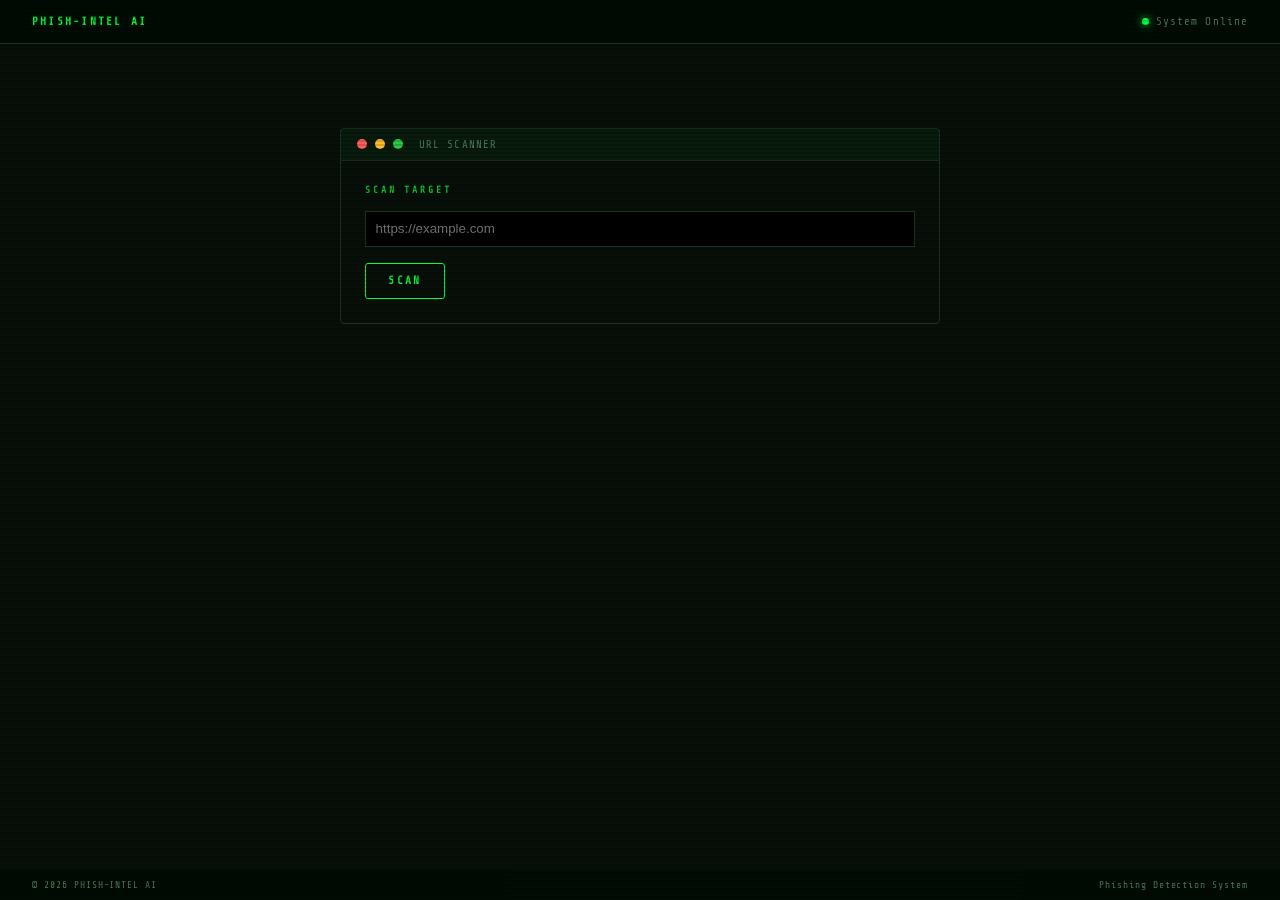
<file: frontend/index.html>
<!DOCTYPE html>
<html lang="en">
<head>
    <meta charset="UTF-8">
    <meta name="viewport" content="width=device-width, initial-scale=1.0">
    <title>Phish-Intel AI - Scan</title>
    <link rel="stylesheet" href="css/style.css">
</head>
<body>

    <!-- Top Bar -->
    <div class="topbar">
        <div class="topbar-brand">PHISH-INTEL AI</div>
        <div class="topbar-right">
            <span><span class="status-dot"></span>System Online</span>
        </div>
    </div>

    <div class="page-wrap">

        <main>
            <section class="panel" style="max-width:600px; margin: 4rem auto;">
                <div class="panel-header">
                    <div class="wm-dot red"></div>
                    <div class="wm-dot yellow"></div>
                    <div class="wm-dot green"></div>
                    <div class="panel-title">URL SCANNER</div>
                </div>

                <div class="panel-body">
                    <div class="section-label">Scan Target</div>

                    <form action="dashboard.html" method="GET">
                        <input type="url" id="urlInput" name="url"
                               placeholder="https://example.com"
                               required
                               style="width:100%; padding:0.6rem; margin-bottom:1rem; background:#000; border:1px solid #1c3322; color:#00ff41;">
                        
                        <button type="submit" class="btn btn-primary">
                            Scan
                        </button>
                    </form>
                </div>
            </section>
        </main>

    </div>

    <footer class="site-footer">
        <span>© 2026 PHISH-INTEL AI</span>
        <span>Phishing Detection System</span>
    </footer>

</body>
</html>
</file>
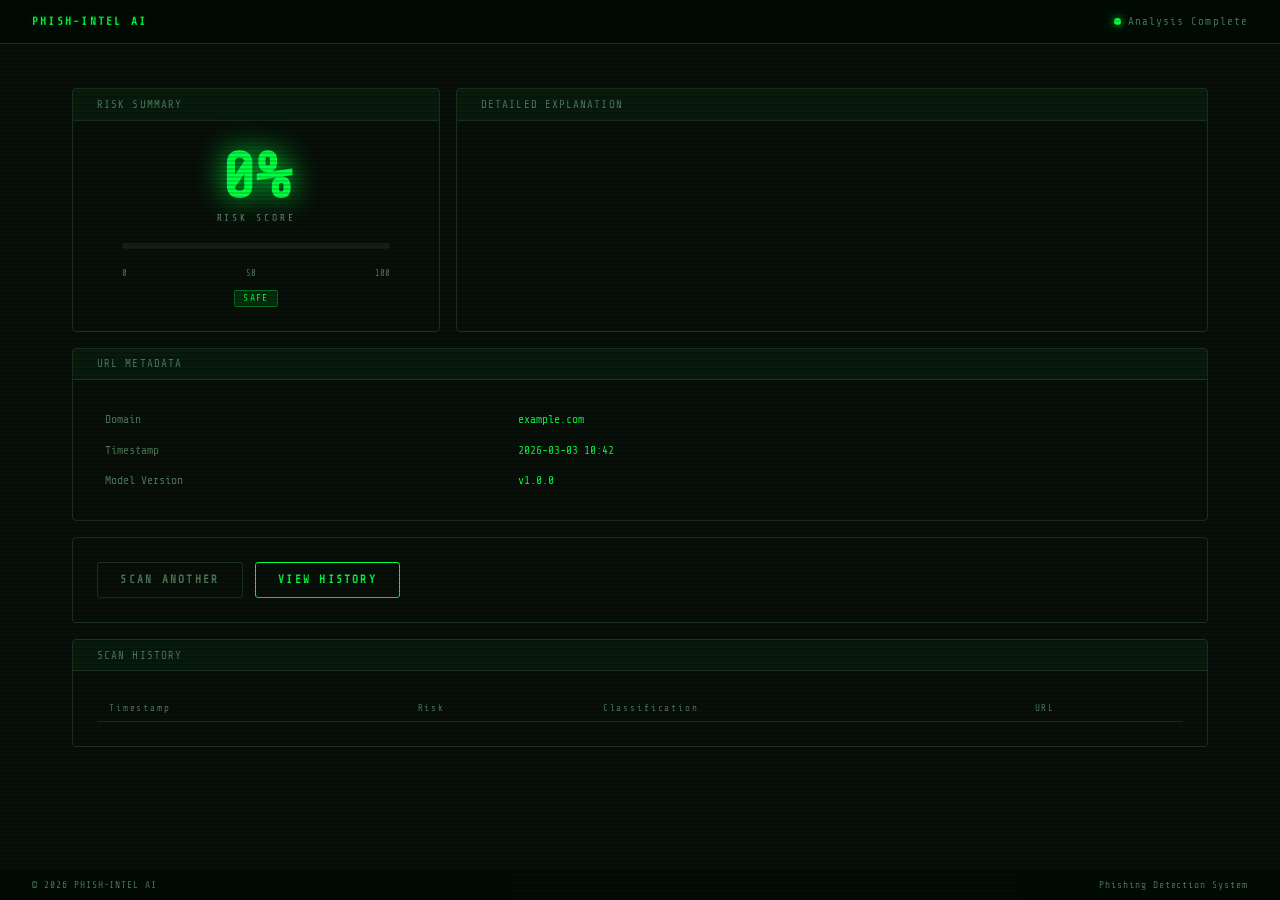
<file: frontend/dashboard.html>
<!DOCTYPE html>
<html lang="en">
<head>
    <meta charset="UTF-8">
    <meta name="viewport" content="width=device-width, initial-scale=1.0">
    <title>Phish-Intel AI - Dashboard</title>

    <!-- IMPORTANT: base first -->
    <link rel="stylesheet" href="css/style.css">
    <link rel="stylesheet" href="css/dashboard.css">
</head>
<body>

    <div class="topbar">
        <div class="topbar-brand">PHISH-INTEL AI</div>
        <div class="topbar-right">
            <span><span class="status-dot"></span>Analysis Complete</span>
        </div>
    </div>

    <div class="page-wrap">

        <div class="dashboard-grid">

            <!-- Risk Summary -->
            <section class="panel col-1">
                <div class="panel-header">
                    <div class="panel-title">RISK SUMMARY</div>
                </div>
                <div class="panel-body risk-gauge-wrap">
                    <div class="risk-score-number safe">0%</div>
                    <div class="risk-score-label">RISK SCORE</div>

                    <div class="gauge-bar-wrap">
                        <div class="gauge-bar-fill safe" style="width:0%"></div>
                    </div>

                    <div class="gauge-ticks">
                        <span>0</span><span>50</span><span>100</span>
                    </div>

                    <div class="classification-row">
                        <span class="badge badge-safe">SAFE</span>
                    </div>
                </div>
            </section>

            <!-- Detailed Explanation -->
            <section class="panel col-2">
                <div class="panel-header">
                    <div class="panel-title">DETAILED EXPLANATION</div>
                </div>
                <div class="panel-body">
                    <ul class="flag-list">
                        <!-- Flags inserted dynamically -->
                    </ul>
                </div>
            </section>

            <!-- Metadata -->
            <section class="panel col-3">
                <div class="panel-header">
                    <div class="panel-title">URL METADATA</div>
                </div>
                <div class="panel-body">
                    <table class="meta-table">
                        <tr>
                            <td>Domain</td>
                            <td>example.com</td>
                        </tr>
                        <tr>
                            <td>Timestamp</td>
                            <td>2026-03-03 10:42</td>
                        </tr>
                        <tr>
                            <td>Model Version</td>
                            <td>v1.0.0</td>
                        </tr>
                    </table>
                </div>
            </section>

            <!-- Actions -->
            <section class="panel col-3">
                <div class="panel-body action-row">
                    <a href="index.html" class="btn btn-secondary">Scan Another</a>
                    <button class="btn btn-primary">View History</button>
                </div>
            </section>

            <!-- History -->
            <section class="panel col-3">
                <div class="panel-header">
                    <div class="panel-title">SCAN HISTORY</div>
                </div>
                <div class="panel-body">
                    <table class="history-table">
                        <thead>
                            <tr>
                                <th>Timestamp</th>
                                <th>Risk</th>
                                <th>Classification</th>
                                <th>URL</th>
                            </tr>
                        </thead>
                        <tbody>
                            <!-- Dynamic rows -->
                        </tbody>
                    </table>
                </div>
            </section>

        </div>
    </div>

    <footer class="site-footer">
        <span>© 2026 PHISH-INTEL AI</span>
        <span>Phishing Detection System</span>
    </footer>

</body>
</html>
</file>
<file: frontend/css/style.css>
@import url('https://fonts.googleapis.com/css2?family=Share+Tech+Mono&family=Orbitron:wght@700&display=swap');

/* --- Variables --- */
:root {
    --green:      #00ff41;
    --green-dim:  #00cc33;
    --green-glow: rgba(0, 255, 65, 0.18);
    --red:        #ff4444;
    --amber:      #ffb300;
    --bg:         #080f09;
    --bg-card:    #0d160e;
    --border:     #1c3322;
    --text:       #d4f5dc;
    --text-dim:   #4d7a5a;
    --font-mono:  'Share Tech Mono', monospace;
    --font-head:  'Orbitron', sans-serif;
}

/* ---------- Reset ---------- */
*, *::before, *::after {
    box-sizing: border-box;
    margin: 0;
    padding: 0;
}

html, body {
    height: 100%;
    background-color: var(--bg);
    color: var(--text);
    font-family: var(--font-mono);
    overflow-x: hidden;
}

/* ---------- Scanlines overlay ---------- */
body::before {
    content: '';
    position: fixed;
    inset: 0;
    background: repeating-linear-gradient(
        0deg,
        transparent 0px,
        transparent 2px,
        rgba(0, 0, 0, 0.15) 2px,
        rgba(0, 0, 0, 0.15) 4px
    );
    pointer-events: none;
    z-index: 9999;
}

/* ---------- Matrix canvas (shared) ---------- */
#matrix-canvas {
    position: fixed;
    top: 0;
    left: 0;
    width: 100%;
    height: 100%;
    opacity: 0.06;
    pointer-events: none;
    z-index: 0;
}

/* ---------- Top Navigation Bar ---------- */
.topbar {
    position: fixed;
    top: 0;
    left: 0;
    right: 0;
    height: 44px;
    display: flex;
    align-items: center;
    justify-content: space-between;
    padding: 0 2rem;
    background: rgba(2, 11, 4, 0.92);
    border-bottom: 1px solid var(--border);
    z-index: 500;
    font-size: 0.68rem;
    letter-spacing: 0.1em;
    color: var(--text-dim);
}

.topbar-brand {
    font-family: var(--font-display);
    font-size: 0.7rem;
    font-weight: 700;
    color: var(--green);
    letter-spacing: 0.2em;
    text-shadow: 0 0 8px var(--green-glow);
}

.topbar-right {
    display: flex;
    align-items: center;
    gap: 1.5rem;
}

.topbar-right span {
    color: var(--text-dim);
}

.topbar-right .val {
    color: var(--green);
}

/* Status dot (pulsing) */
.status-dot {
    display: inline-block;
    width: 7px;
    height: 7px;
    border-radius: 50%;
    background: var(--green);
    box-shadow: 0 0 8px var(--green);
    margin-right: 0.4rem;
    animation: dot-pulse 2s ease-in-out infinite;
}

@keyframes dot-pulse {
    0%, 100% { opacity: 1; }
    50%       { opacity: 0.3; }
}

/* ---------- Page wrapper ---------- */
.page-wrap {
    position: relative;
    z-index: 10;
    padding-top: 64px;
    padding-bottom: 40px;
    min-height: 100vh;
}

/* ---------- Terminal Panel ---------- */
.panel {
    background: var(--bg-panel);
    border: 1px solid var(--border);
    border-radius: 4px;
    overflow: hidden;
}

/* Terminal-style title bar inside a panel */
.panel-header {
    display: flex;
    align-items: center;
    gap: 0.5rem;
    padding: 0.55rem 1rem;
    background: rgba(0, 255, 65, 0.05);
    border-bottom: 1px solid var(--border);
    font-size: 0.68rem;
    color: var(--text-dim);
    letter-spacing: 0.1em;
}

.panel-header .wm-dot {
    width: 10px;
    height: 10px;
    border-radius: 50%;
}
.wm-dot.red    { background: #ff5f57; }
.wm-dot.yellow { background: #ffbd2e; }
.wm-dot.green  { background: #28ca41; }

.panel-header .panel-title {
    margin-left: 0.5rem;
    color: var(--text-dim);
}

.panel-header .panel-tag {
    margin-left: auto;
    color: var(--green-dim);
    font-size: 0.6rem;
    letter-spacing: 0.15em;
}

.panel-body {
    padding: 1.5rem;
}

/* ---------- Section headings ---------- */
.section-label {
    font-family: var(--font-display);
    font-size: 0.6rem;
    font-weight: 700;
    letter-spacing: 0.3em;
    color: var(--green-dim);
    text-transform: uppercase;
    margin-bottom: 1rem;
    display: flex;
    align-items: center;
    gap: 0.5rem;
}

.section-label::after {
    content: '';
    flex: 1;
    height: 1px;
    background: var(--border-dim);
}

/* ---------- Buttons ---------- */
.btn {
    display: inline-block;
    padding: 0.65rem 1.4rem;
    font-family: var(--font-display);
    font-size: 0.7rem;
    font-weight: 700;
    letter-spacing: 0.2em;
    text-transform: uppercase;
    cursor: pointer;
    border-radius: 3px;
    transition: background 0.25s, color 0.25s, box-shadow 0.25s;
    text-decoration: none;
}

.btn-primary {
    background: transparent;
    border: 1px solid var(--green);
    color: var(--green);
}

.btn-primary:hover {
    background: var(--green);
    color: var(--bg);
    box-shadow: 0 0 20px var(--green-glow);
}

.btn-secondary {
    background: transparent;
    border: 1px solid var(--border);
    color: var(--text-dim);
}

.btn-secondary:hover {
    border-color: var(--green-dim);
    color: var(--green-dim);
}

/* ---------- Badge labels ---------- */
.badge {
    display: inline-block;
    padding: 0.15rem 0.5rem;
    font-size: 0.6rem;
    letter-spacing: 0.15em;
    border-radius: 2px;
    font-family: var(--font-mono);
    text-transform: uppercase;
}

.badge-safe    { background: rgba(0,255,65,0.12);  color: var(--green);  border: 1px solid rgba(0,255,65,0.3); }
.badge-warn    { background: rgba(255,179,0,0.12); color: var(--amber);  border: 1px solid rgba(255,179,0,0.3); }
.badge-danger  { background: rgba(255,0,60,0.12);  color: var(--red);    border: 1px solid rgba(255,0,60,0.3); }

/* ---------- Glitch animation for headings ---------- */
@keyframes glitch {
    0%, 92%, 100% {
        text-shadow: 0 0 20px var(--green-glow), 0 0 50px rgba(0,255,65,0.15);
        transform: none;
    }
    93% { text-shadow: -3px 0 var(--red), 3px 0 var(--cyan); transform: skewX(-1.5deg); }
    95% { text-shadow:  3px 0 var(--red), -3px 0 var(--cyan); transform: skewX(1.5deg); }
    97% { text-shadow: 0 0 20px var(--green-glow); transform: none; }
}

.glitch-text {
    animation: glitch 9s infinite;
}

/* ---------- Blinking cursor ---------- */
.blink {
    animation: blink 1.1s step-end infinite;
}
@keyframes blink {
    50% { opacity: 0; }
}

/* ---------- Footer ---------- */
.site-footer {
    position: fixed;
    bottom: 0;
    left: 0;
    right: 0;
    height: 30px;
    display: flex;
    align-items: center;
    justify-content: space-between;
    padding: 0 2rem;
    background: rgba(2, 11, 4, 0.92);
    border-top: 1px solid var(--border-dim);
    font-size: 0.6rem;
    color: var(--text-dim);
    letter-spacing: 0.1em;
    z-index: 500;
}

/* ---------- Scrolling threat ticker ---------- */
.ticker {
    position: fixed;
    bottom: 30px;
    left: 0;
    right: 0;
    padding: 0.3rem 0;
    background: rgba(2, 11, 4, 0.88);
    border-top: 1px solid var(--border-dim);
    overflow: hidden;
    z-index: 400;
}

.ticker-track {
    display: flex;
    gap: 3rem;
    white-space: nowrap;
    animation: ticker-scroll 35s linear infinite;
}

@keyframes ticker-scroll {
    from { transform: translateX(0); }
    to   { transform: translateX(-50%); }
}

.ticker-item {
    font-size: 0.62rem;
    color: var(--text-dim);
    letter-spacing: 0.08em;
    flex-shrink: 0;
}

.ticker-item .hi { color: var(--green); }
.ticker-item .warn { color: var(--amber); }
.ticker-item .danger { color: var(--red); }

/* ---------- Corner bracket decorations ---------- */
.corner-bracket {
    position: fixed;
    width: 40px;
    height: 40px;
    opacity: 0.2;
    z-index: 5;
}
.corner-bracket.tl { top: 50px;  left: 10px;  border-top: 1px solid var(--green); border-left: 1px solid var(--green); }
.corner-bracket.tr { top: 50px;  right: 10px; border-top: 1px solid var(--green); border-right: 1px solid var(--green); }
.corner-bracket.bl { bottom: 36px; left: 10px;  border-bottom: 1px solid var(--green); border-left: 1px solid var(--green); }
.corner-bracket.br { bottom: 36px; right: 10px; border-bottom: 1px solid var(--green); border-right: 1px solid var(--green); }
</file>
<file: frontend/css/dashboard.css>
/* ---------- Layout ---------- */
.dashboard-grid {
    max-width: 1200px;
    margin: 0 auto;
    padding: 1.5rem 2rem;
    display: grid;
    grid-template-columns: 1fr 1fr 1fr;
    gap: 1rem;
}

.col-1 { grid-column: span 1; }
.col-2 { grid-column: span 2; }
.col-3 { grid-column: span 3; }

/* ---------- Risk Score ---------- */
.risk-gauge-wrap {
    text-align: center;
    padding: 1.5rem 1rem;
}

.risk-score-number {
    font-family: var(--font-display);
    font-size: 4rem;
    font-weight: 900;
    line-height: 1;
    text-shadow: 0 0 30px currentColor;
    transition: color 0.5s;
}

.risk-score-number.safe   { color: var(--green); }
.risk-score-number.warn   { color: var(--amber); }
.risk-score-number.danger { color: var(--red);   }

.risk-score-label {
    font-family: var(--font-display);
    font-size: 0.6rem;
    letter-spacing: 0.3em;
    margin-top: 0.3rem;
    opacity: 0.5;
}

/* Gauge bar */
.gauge-bar-wrap {
    margin: 1.2rem auto;
    height: 6px;
    width: 80%;
    background: rgba(255,255,255,0.06);
    border-radius: 3px;
    overflow: hidden;
}

.gauge-bar-fill {
    height: 100%;
    border-radius: 3px;
    width: 0%;
    transition: width 1.2s ease, background 0.5s;
}

.gauge-bar-fill.safe   { background: var(--green); box-shadow: 0 0 8px var(--green); }
.gauge-bar-fill.warn   { background: var(--amber); box-shadow: 0 0 8px var(--amber); }
.gauge-bar-fill.danger { background: var(--red);   box-shadow: 0 0 8px var(--red);   }

.gauge-ticks {
    display: flex;
    justify-content: space-between;
    font-size: 0.55rem;
    color: var(--text-dim);
    margin-top: 0.3rem;
    width: 80%;
    margin-left: auto;
    margin-right: auto;
}

.classification-row {
    margin-top: 0.75rem;
    display: flex;
    justify-content: center;
}

/* ---------- Metadata table ---------- */
.meta-table {
    width: 100%;
    border-collapse: collapse;
    font-size: 0.72rem;
}

.meta-table tr {
    border-bottom: 1px solid var(--border-dim);
}

.meta-table td {
    padding: 0.55rem 0.5rem;
    vertical-align: top;
}

.meta-table td:first-child {
    color: var(--text-dim);
    width: 38%;
    white-space: nowrap;
}

.meta-table td:last-child {
    color: var(--green);
    word-break: break-all;
}

/* ---------- Flag list ---------- */
.flag-list {
    list-style: none;
    display: flex;
    flex-direction: column;
    gap: 0.5rem;
}

.flag-item {
    display: flex;
    align-items: flex-start;
    gap: 0.75rem;
    padding: 0.65rem 0.75rem;
    background: rgba(0,0,0,0.2);
    border: 1px solid var(--border-dim);
    border-radius: 3px;
    font-size: 0.72rem;
    transition: border-color 0.2s;
}

.flag-item:hover { border-color: rgba(0,255,65,0.25); }

.flag-icon         { font-size: 0.85rem; flex-shrink: 0; margin-top: 1px; }
.flag-icon.ok      { color: var(--green); }
.flag-icon.warn    { color: var(--amber); }
.flag-icon.danger  { color: var(--red);   }

.flag-text { color: var(--text); line-height: 1.4; }
.flag-sub  { font-size: 0.62rem; color: var(--text-dim); margin-top: 0.2rem; }

/* ---------- Action buttons row ---------- */
.action-row {
    display: flex;
    gap: 0.75rem;
    flex-wrap: wrap;
}

/* ---------- History Table ---------- */
.history-table {
    width: 100%;
    border-collapse: collapse;
    font-size: 0.7rem;
}

.history-table thead tr { border-bottom: 1px solid var(--border); }

.history-table th {
    padding: 0.5rem 0.75rem;
    text-align: left;
    font-family: var(--font-display);
    font-size: 0.58rem;
    letter-spacing: 0.2em;
    color: var(--text-dim);
    font-weight: 400;
    white-space: nowrap;
}

.history-table tbody tr {
    border-bottom: 1px solid var(--border-dim);
    transition: background 0.15s;
}

.history-table tbody tr:hover { background: rgba(0,255,65,0.03); }

.history-table td {
    padding: 0.55rem 0.75rem;
    color: var(--text);
    vertical-align: middle;
}

.history-table td.url-cell   { color: var(--green-dim); word-break: break-all; max-width: 260px; }
.history-table td.score-cell { font-family: var(--font-display); font-size: 0.8rem; }
.history-table td.score-cell.safe   { color: var(--green); }
.history-table td.score-cell.warn   { color: var(--amber); }
.history-table td.score-cell.danger { color: var(--red);   }

/* ---------- Stats strip ---------- */
.stats-strip {
    display: grid;
    grid-template-columns: repeat(4, 1fr);
    gap: 0.75rem;
    max-width: 1200px;
    margin: 0 auto 0.25rem;
    padding: 0 2rem;
}

.stat-card {
    background: var(--bg-panel);
    border: 1px solid var(--border);
    border-radius: 4px;
    padding: 1rem 1.2rem;
    position: relative;
    overflow: hidden;
}

.stat-card::before {
    content: '';
    position: absolute;
    top: 0; left: 0;
    width: 3px;
    height: 100%;
    background: var(--green);
    box-shadow: 0 0 8px var(--green-glow);
}

.stat-card.warn-accent::before   { background: var(--amber); box-shadow: 0 0 8px rgba(255,179,0,0.4); }
.stat-card.danger-accent::before { background: var(--red);   box-shadow: 0 0 8px rgba(255,0,60,0.4);  }
.stat-card.cyan-accent::before   { background: var(--cyan);  box-shadow: 0 0 8px rgba(0,247,255,0.3); }

.stat-card-label {
    font-size: 0.6rem;
    color: var(--text-dim);
    letter-spacing: 0.15em;
    text-transform: uppercase;
    margin-bottom: 0.4rem;
}

.stat-card-value {
    font-family: var(--font-display);
    font-size: 1.8rem;
    font-weight: 900;
    color: var(--green);
    line-height: 1;
    text-shadow: 0 0 12px var(--green-glow);
}

.stat-card.warn-accent   .stat-card-value { color: var(--amber); text-shadow: 0 0 12px rgba(255,179,0,0.4); }
.stat-card.danger-accent .stat-card-value { color: var(--red);   text-shadow: 0 0 12px rgba(255,0,60,0.4);  }
.stat-card.cyan-accent   .stat-card-value { color: var(--cyan);  text-shadow: 0 0 12px rgba(0,247,255,0.3); }

.stat-card-sub {
    font-size: 0.6rem;
    color: var(--text-dim);
    margin-top: 0.3rem;
}

/* ---------- Spinner (loading state) ---------- */
.scan-loading {
    text-align: center;
    padding: 2rem;
}

.scan-loading .spinner {
    display: inline-block;
    width: 40px;
    height: 40px;
    border: 2px solid var(--border);
    border-top-color: var(--green);
    border-radius: 50%;
    animation: spin 0.8s linear infinite;
    margin-bottom: 1rem;
}

@keyframes spin { to { transform: rotate(360deg); } }

.scan-loading p {
    font-size: 0.72rem;
    color: var(--text-dim);
    letter-spacing: 0.15em;
}
</file>
